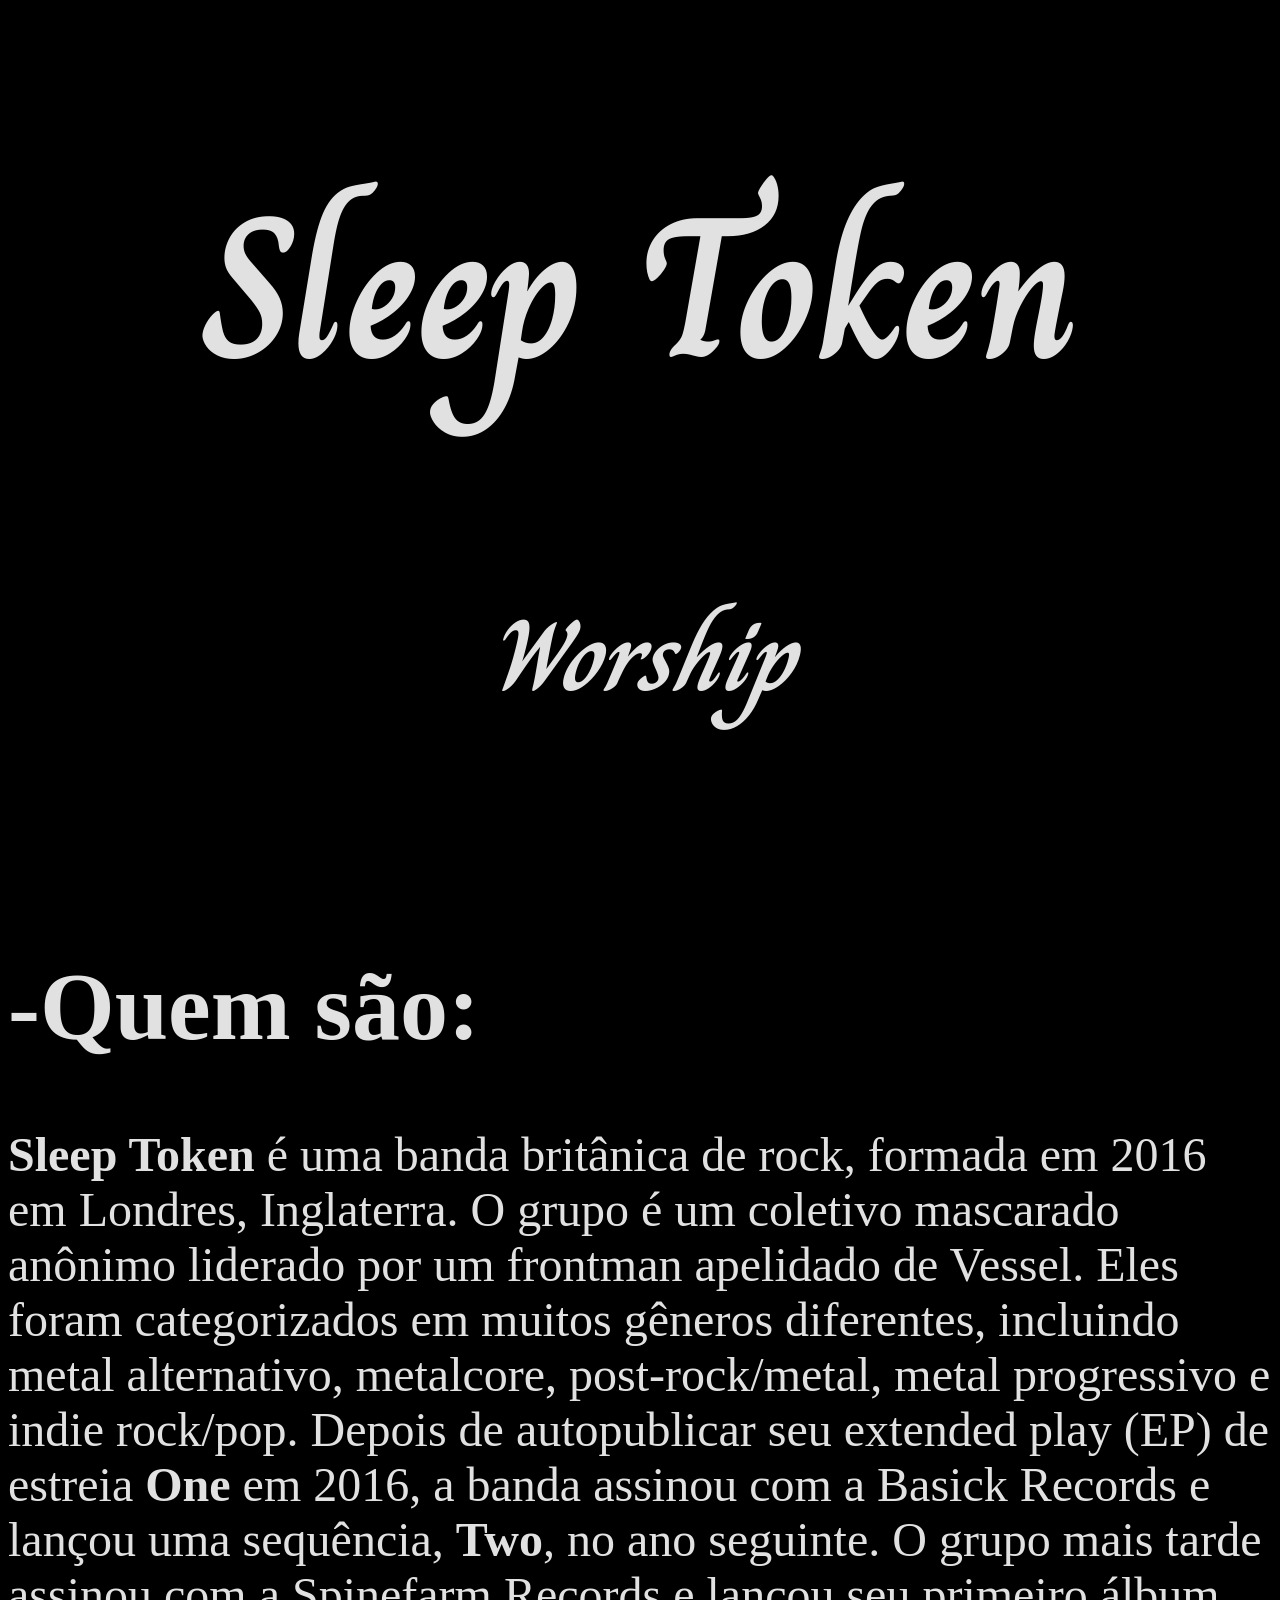
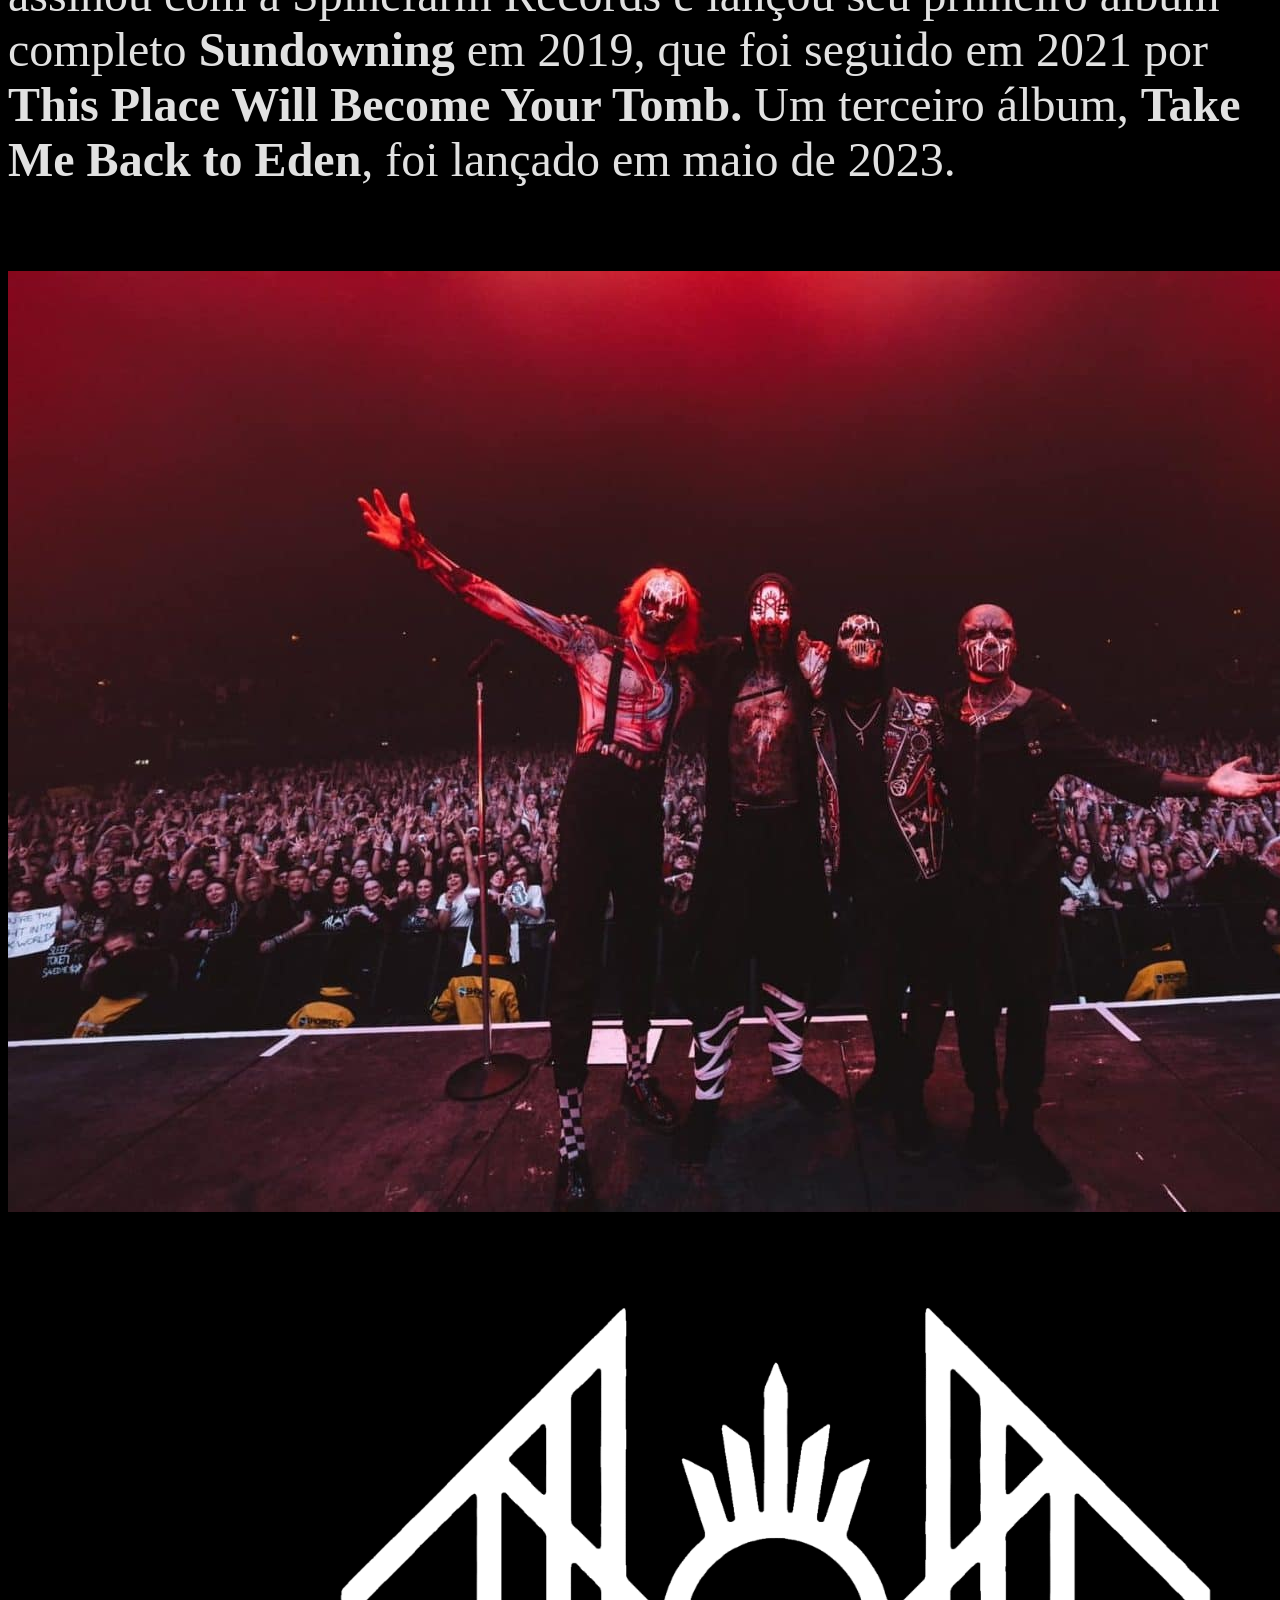
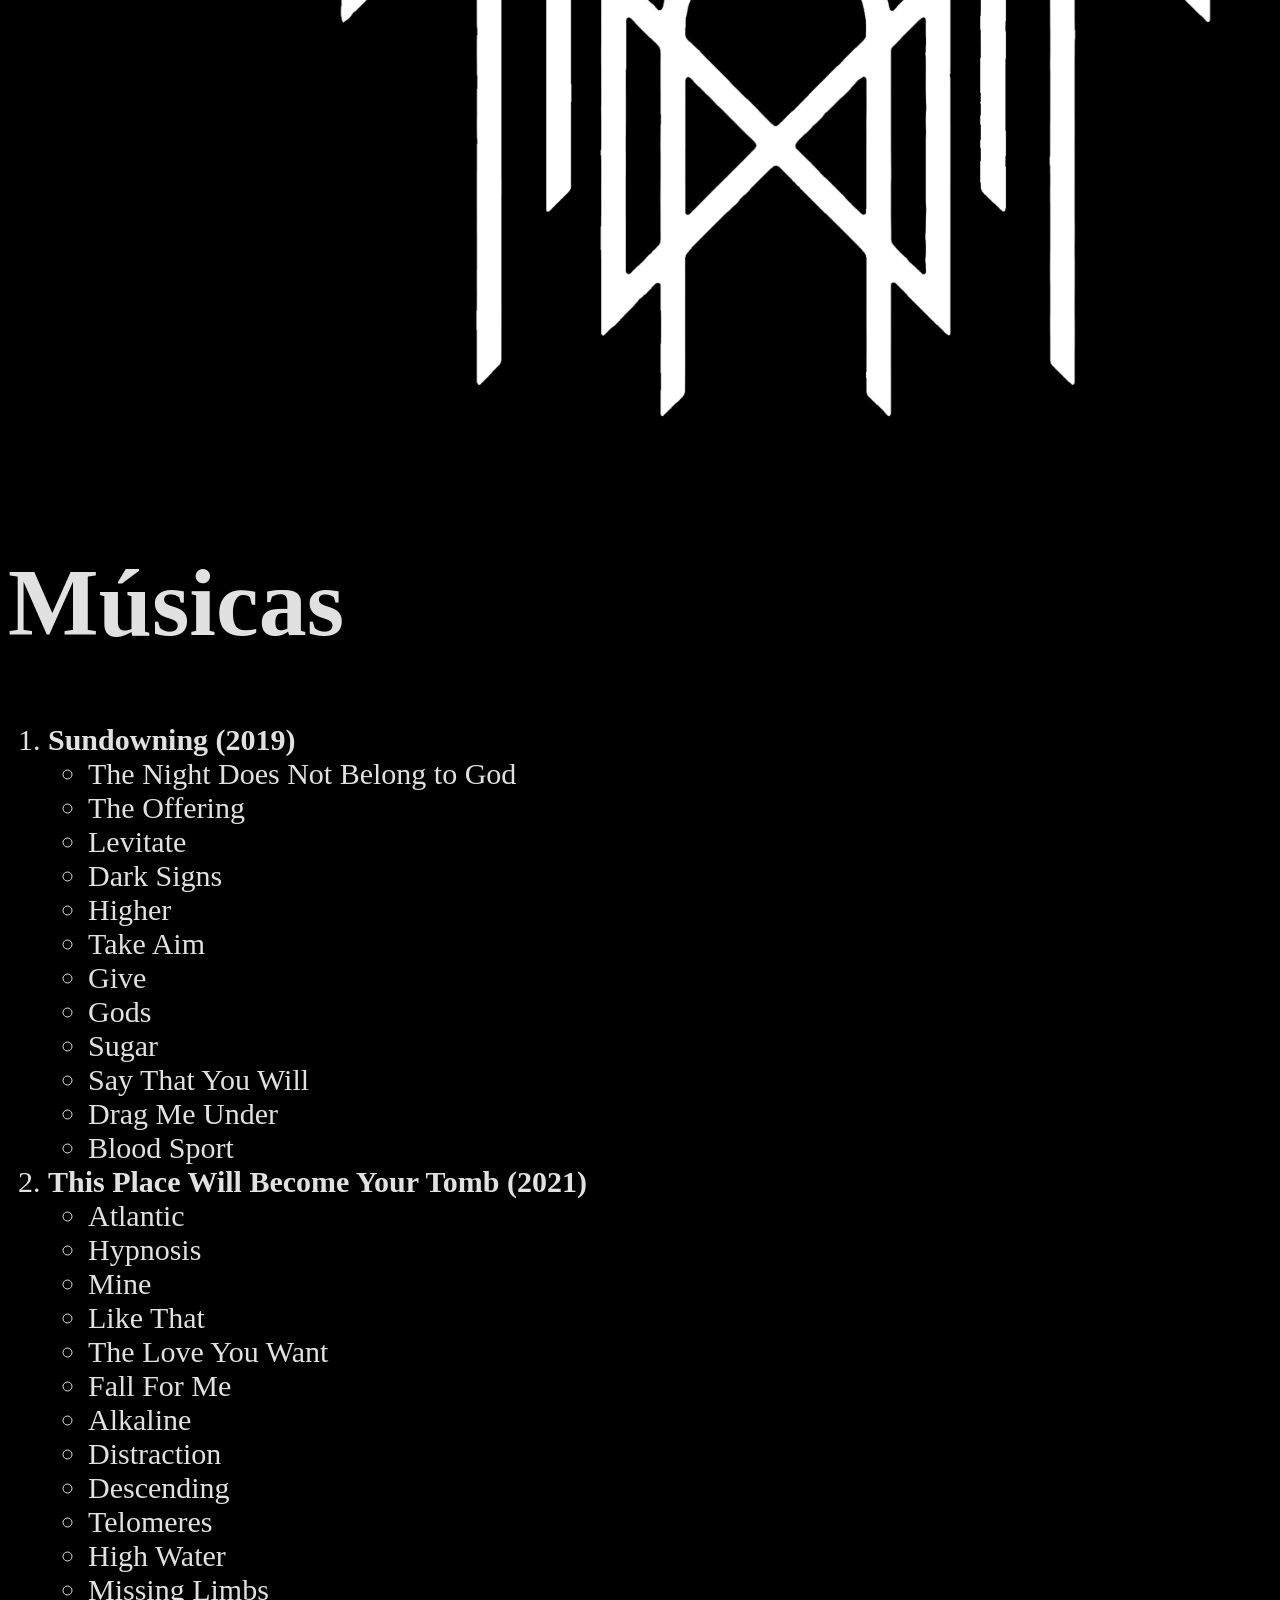
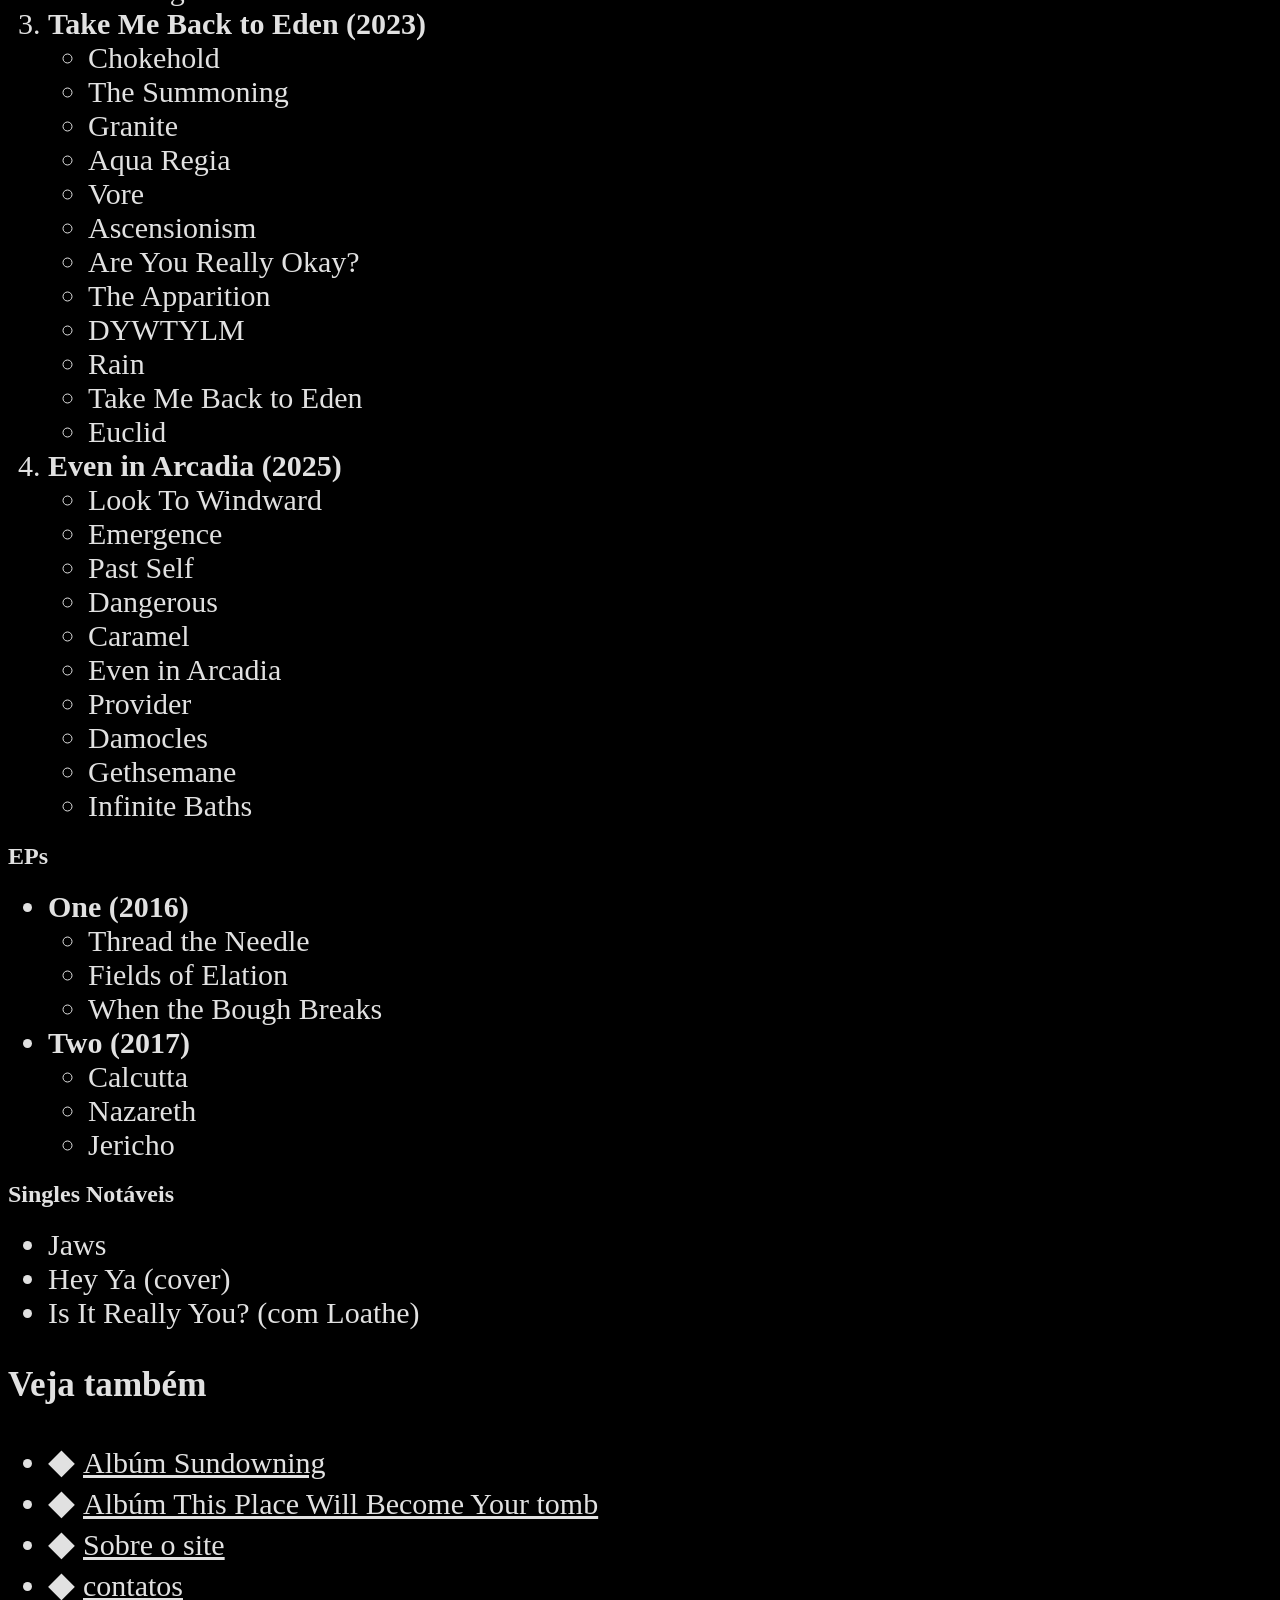
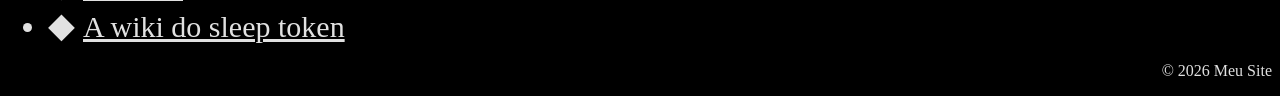
<file: 20260324/index.html>
<!DOCTYPE html>
<html lang="en">
<head>
    <meta charset="UTF-8">
    <meta name="viewport" content="width=device-width, initial-scale=1.0">
    <title>Sleep Token</title>

    <link rel="preconnect" href="https://fonts.googleapis.com">
    <link rel="preconnect" href="https://fonts.gstatic.com" crossorigin>
    <link href="https://fonts.googleapis.com/css2?family=Charm:wght@400;700&display=swap" rel="stylesheet">

    <link rel="stylesheet" href="./estilos/index.css">
</head>
<body>
    <div id="topo">
        <h1>Sleep Token</h1>
    </div>
    
    
    <div id="conteudo">
        <i><h3 id="Worship">Worship</h3></i>
            <br>
            <br>
            <br>

        <font align="left" size="10px">
            <h1>-Quem são:</h1>
        </font>
        <font align="left" size="8">
            <p><strong>Sleep Token</strong> é uma banda britânica de rock, formada em 2016 em Londres, Inglaterra. O grupo é um coletivo mascarado anônimo liderado por um frontman apelidado de Vessel. Eles foram categorizados em muitos gêneros diferentes, incluindo metal alternativo, metalcore, post-rock/metal, metal progressivo e indie rock/pop. Depois de autopublicar seu extended play (EP) de estreia <strong>One</strong> em 2016, a banda assinou com a Basick Records e lançou uma sequência, <strong>Two</strong>, no ano seguinte. O grupo mais tarde assinou com a Spinefarm Records e lançou seu primeiro álbum completo <strong>Sundowning</strong> em 2019, que foi seguido em 2021 por <strong>This Place Will Become Your Tomb.</strong> Um terceiro álbum, <strong>Take Me Back to Eden</strong>, foi lançado em maio de 2023.</p>
        </font>
    </div>


    <div id="imagens" align="center">
        <br>
        <br>
        <img src="./imagens/Sleep-Tokens.jpg" alt="foto de grupo">
        <br>
        <img src="./imagens/Sleep-Token-Symbol.png" alt="foto do simbolo" width="1535">
    </div>


    <div id="listas">
        <font align="left" size="10px">
            <h1>Músicas</h1>
        </font>

        <ol>
            <li>
                <strong>Sundowning (2019)</strong>
                <ul>
                    <li>The Night Does Not Belong to God</li>
                    <li>The Offering</li>
                    <li>Levitate</li>
                    <li>Dark Signs</li>
                    <li>Higher</li>
                    <li>Take Aim</li>
                    <li>Give</li>
                    <li>Gods</li>
                    <li>Sugar</li>
                    <li>Say That You Will</li>
                    <li>Drag Me Under</li>
                    <li>Blood Sport</li>
                </ul>
            </li>

            <li>
                <strong>This Place Will Become Your Tomb (2021)</strong>
                <ul>
                    <li>Atlantic</li>
                    <li>Hypnosis</li>
                    <li>Mine</li>
                    <li>Like That</li>
                    <li>The Love You Want</li>
                    <li>Fall For Me</li>
                    <li>Alkaline</li>
                    <li>Distraction</li>
                    <li>Descending</li>
                    <li>Telomeres</li>
                    <li>High Water</li>
                    <li>Missing Limbs</li>
                </ul>
            </li>

            <li>
                <strong>Take Me Back to Eden (2023)</strong>
                <ul>
                    <li>Chokehold</li>
                    <li>The Summoning</li>
                    <li>Granite</li>
                    <li>Aqua Regia</li>
                    <li>Vore</li>
                    <li>Ascensionism</li>
                    <li>Are You Really Okay?</li>
                    <li>The Apparition</li>
                    <li>DYWTYLM</li>
                    <li>Rain</li>
                    <li>Take Me Back to Eden</li>
                    <li>Euclid</li>
                </ul>
            </li>

            <li>
                <strong>Even in Arcadia (2025)</strong>
                <ul>
                    <li>Look To Windward</li>
                    <li>Emergence</li>
                    <li>Past Self</li>
                    <li>Dangerous</li>
                    <li>Caramel</li>
                    <li>Even in Arcadia</li>
                    <li>Provider</li>
                    <li>Damocles</li>
                    <li>Gethsemane</li>
                    <li>Infinite Baths</li>
                </ul>
            </li>
        </ol>

        <h2>EPs</h2>
        <ul>
            <li><strong>One (2016)</strong>
                <ul>
                    <li>Thread the Needle</li>
                    <li>Fields of Elation</li>
                    <li>When the Bough Breaks</li>
                </ul>
            </li>

            <li><strong>Two (2017)</strong>
                <ul>
                    <li>Calcutta</li>
                    <li>Nazareth</li>
                    <li>Jericho</li>
                </ul>
            </li>
        </ul>

        <h2>Singles Notáveis</h2>
        <ul>
            <li>Jaws</li>
            <li>Hey Ya (cover)</li>
            <li>Is It Really You? (com Loathe)</li>
        </ul>
    </div>



    
    <nav class="nav">
       <h3 class="subtitulos">Veja também</h3>
       
       <ul>
            <li><a href="sundowning.html" target="_blank">Albúm Sundowning</a></li>
            <li><a href="tpwbyt.html" target="_blank">Albúm This Place Will Become Your tomb</a></li>
            <li><a href="sobre.html" target="_blank">Sobre o site</a></li>
            <li><a href="contatos.html" target="_blank">contatos</a></li>
            <li><a href="https://sleep-token-collective.fandom.com/wiki/Sleep_Token_Wiki" target="_blank">A wiki do sleep token</a></li>
       </ul>
    </nav>

    
    <footer id="rodape">
        <font align="right">
            <p>&copy; 2026 Meu Site</p>
        </font>
    </footer>
</body>
</html>
</file>
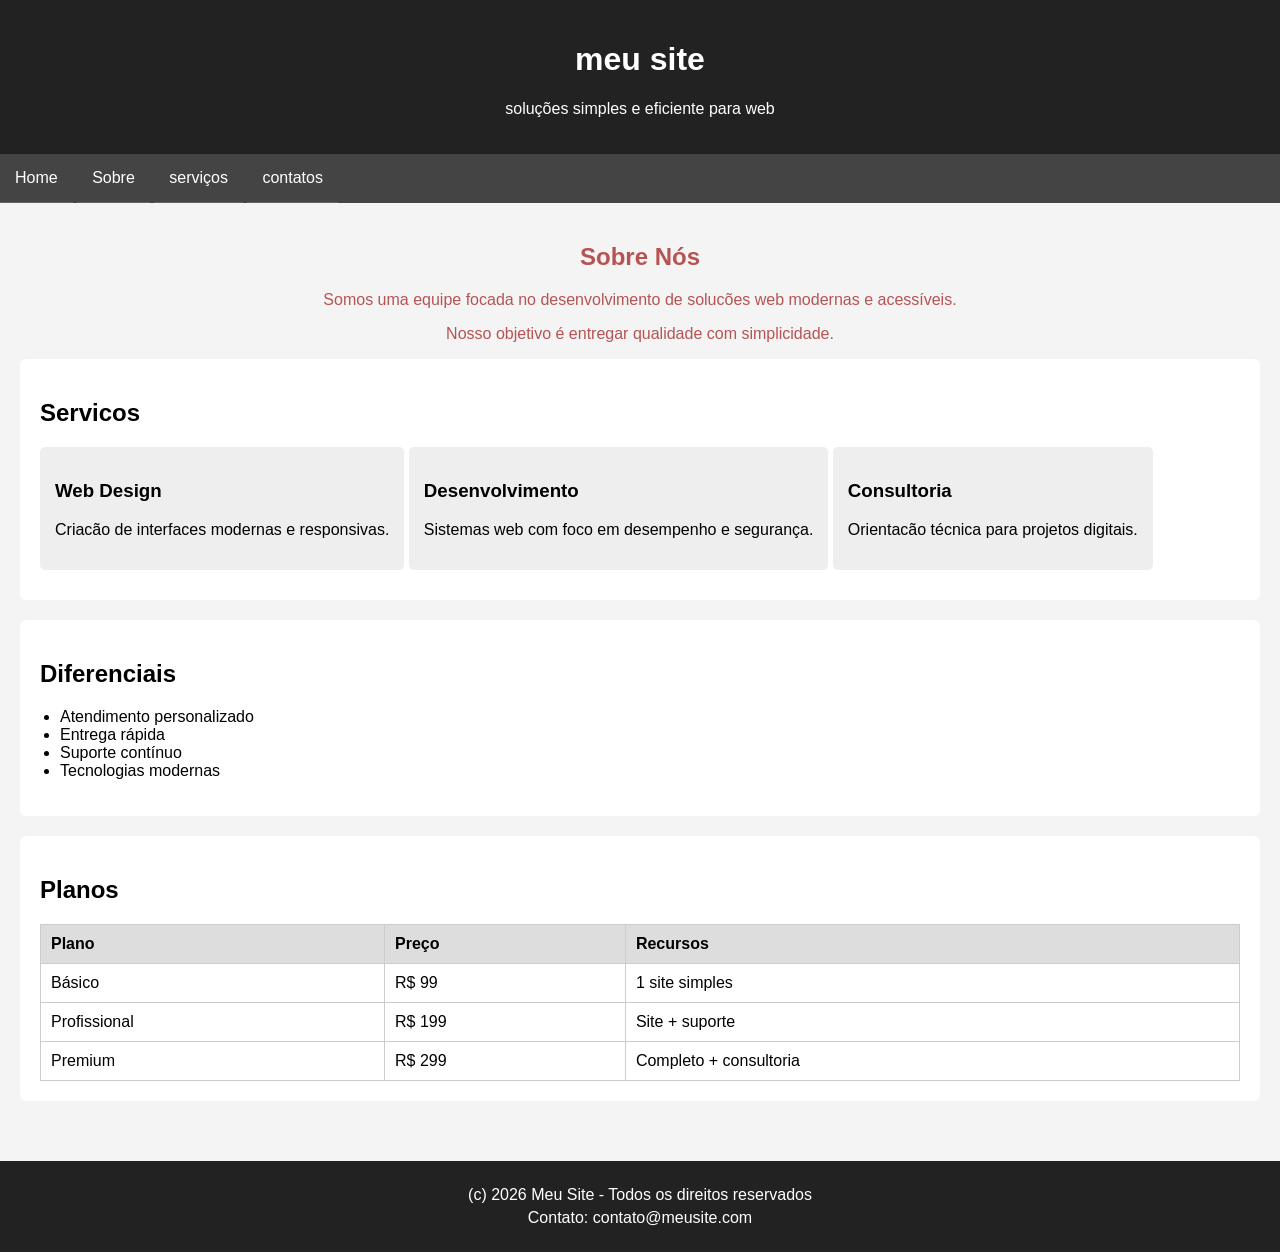
<file: 20260331/index.html>
<!DOCTYPE html>
<html lang="en">
<head>
    <meta charset="UTF-8">
    <meta name="viewport" content="width=device-width, initial-scale=1.0">
    <title>CSS Basico III</title>

    <link rel="stylesheet" href="style.css">
</head>
<body>
    <div class="header">
        <h1>meu site</h1>
        <p>soluções simples e eficiente para web</p>
    </div>


    <div class="menu">
        <a href="#">Home</a>
        <a href="#">Sobre</a>
        <a href="#">serviços</a>
        <a href="#">contatos</a>
    </div>


    <div class="main">
        <div class="section_sobreNOS">
            <h2>Sobre Nós</h2>
            <p>Somos uma equipe focada no desenvolvimento de solucões web modernas e acessíveis.</p>
            <p>Nosso objetivo é entregar qualidade com simplicidade.</p>
        </div>
        
        <div class="section">
            <h2>Servicos</h2>
            <div class="card">
                <h3>Web Design</h3>
                <p>Criacão de interfaces modernas e responsivas.</p>
            </div>
            <div class="card">
                <h3>Desenvolvimento</h3>
                <p>Sistemas web com foco em desempenho e segurança.</p>
            </div>
            <div class="card";>
                <h3>Consultoria</h3>
                <p>Orientacão técnica para projetos digitais.</p>
            </div>
        </div>

        <div class="section">
            <h2>Diferenciais</h2>
            <ul>
                <li>Atendimento personalizado</li>
                <li>Entrega rápida</li>
                <li>Suporte contínuo</li>
                <li>Tecnologias modernas</li>
            </ul>
        </div>

        <div class="section">
            <h2>Planos</h2>
            <table>
                <tr>
                <th>Plano</th>
                <th>Preço</th>
                <th>Recursos</th>
                </tr>
                <tr>
                <td>Básico</td>
                <td>R$ 99</td>
                <td>1 site simples</td>
                </tr>
                <tr>
                <td>Profissional</td>
                <td>R$ 199</td>
                <td>Site + suporte</td>
                </tr>
                <tr>
                <td>Premium</td>
                <td>R$ 299</td>
                <td>Completo + consultoria</td>
                </tr>
            </table>
        </div>
    </div>


    <div class="footer">
        <p>(c) 2026 Meu Site - Todos os direitos reservados</p>
        <p>Contato: contato@meusite.com</p>
    </div>
</body>
</html>
</file>
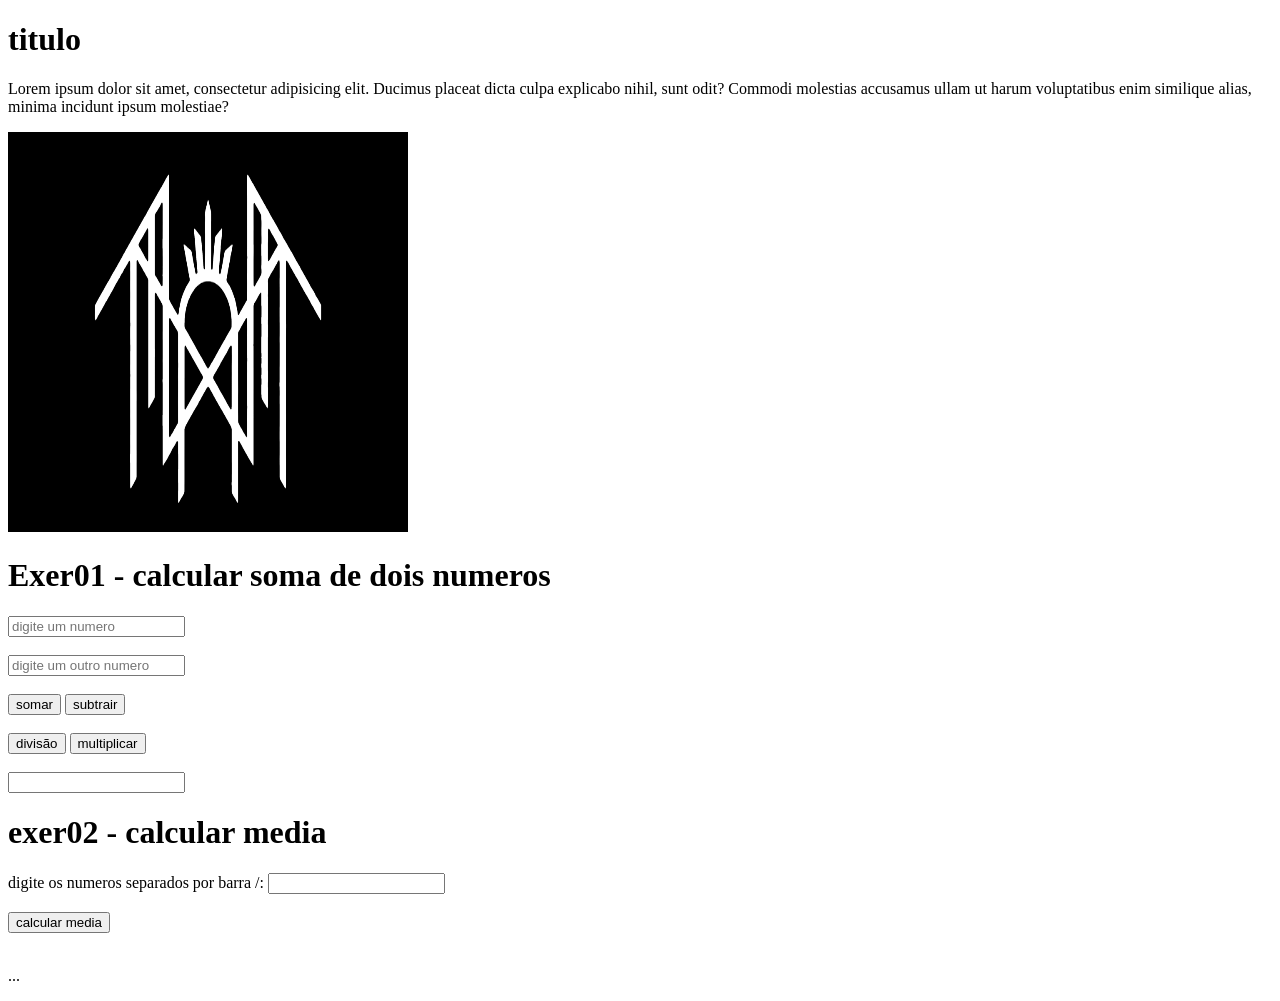
<file: 20260512/js_basico_II/index.html>
<!DOCTYPE html>
<html lang="en">
<head>
    <meta charset="UTF-8">
    <meta name="viewport" content="width=device-width, initial-scale=1.0">
    <title>Document</title>
</head>
<body>
    <h1>titulo</h1>
    <p id="prim_para">Lorem ipsum dolor sit amet, consectetur adipisicing elit. Ducimus placeat dicta culpa explicabo nihil, sunt odit? Commodi molestias accusamus ullam ut harum voluptatibus enim similique alias, minima incidunt ipsum molestiae?</p>

    <img src="./imgs/Sleep-Token-Symbol.png" alt="ST" width="400px" height="400px">

    <div id="exer01">
        <h1>Exer01 - calcular soma de dois numeros</h1>
        <input type="number" name="num1" placeholder="digite um numero"/ id="num1">
        <br><br>
        <input type="numer" name="num2" placeholder="digite um outro numero"/ id="num2">

        <br><br>

        <button onclick="soma()">somar</button>
        <button onclick="subtracao()">subtrair</button><br><br>
        <button onclick="divisao()">divisão</button>
        <button onclick="multiplicacao()">multiplicar</button><br><br>

        <input type="number" name="resultadoSoma" id="resultado" readonly />
    </div>



    <div id="exer02">
        <h1>exer02 - calcular media</h1>

        <span>digite os numeros separados por barra /:</span>
        <input type="text" id="valores" name="valores"/><br><br>
        <button onclick="calculaMedia()">calcular media</button><br><br>

        <p id="media">...</p>

    </div>


    <script src="./js/script2.js"></script>
    <script src="./js/script02.js"></script>
</body>
</html>
</file>
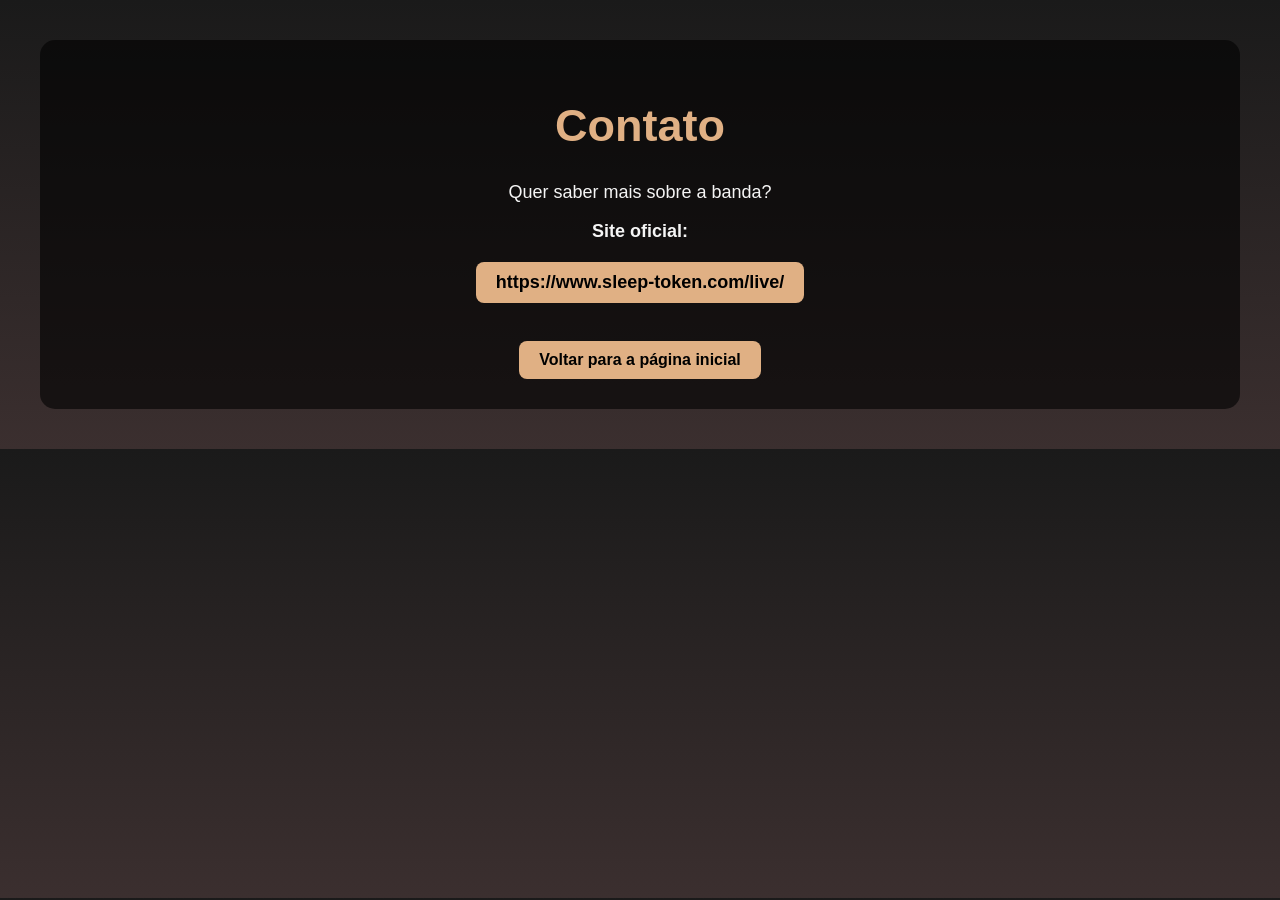
<file: 20260324/contatos.html>
<!DOCTYPE html>
<html lang="pt-BR">
<head>
    <meta charset="UTF-8">
    <title>Contato</title>

    <style>
        body {
            background: linear-gradient(to bottom, #1a1a1a, #3b2f2f);
            color: #f5f5f5;
            font-family: Arial, sans-serif;
            margin: 0;
            padding: 40px;
            text-align: center;
        }

        h1 {
            font-size: 45px;
            color: #e0b084;
        }

        p {
            font-size: 18px;
        }

        .container {
            background-color: rgba(0,0,0,0.6);
            padding: 30px;
            border-radius: 15px;
        }

        a {
            display: inline-block;
            margin-top: 20px;
            padding: 10px 20px;
            background-color: #e0b084;
            color: black;
            text-decoration: none;
            border-radius: 8px;
            font-weight: bold;
        }

        a:hover {
            background-color: #ffffff;
        }

        .link-site {
            color: #000000;
            text-decoration: none;
        }

        .link-site:hover {
            text-decoration: underline;
        }
    </style>
</head>

<body>
    <div class="container">
        <h1>Contato</h1>

        <p>Quer saber mais sobre a banda?</p>

        <p>
            <strong>Site oficial:</strong><br>
            <a class="link-site" href="https://www.sleep-token.com/live/" target="_blank">
                https://www.sleep-token.com/live/
            </a>
        </p>

        <a href="index.html">Voltar para a página inicial</a>
    </div>
</body>
</html>
</file>
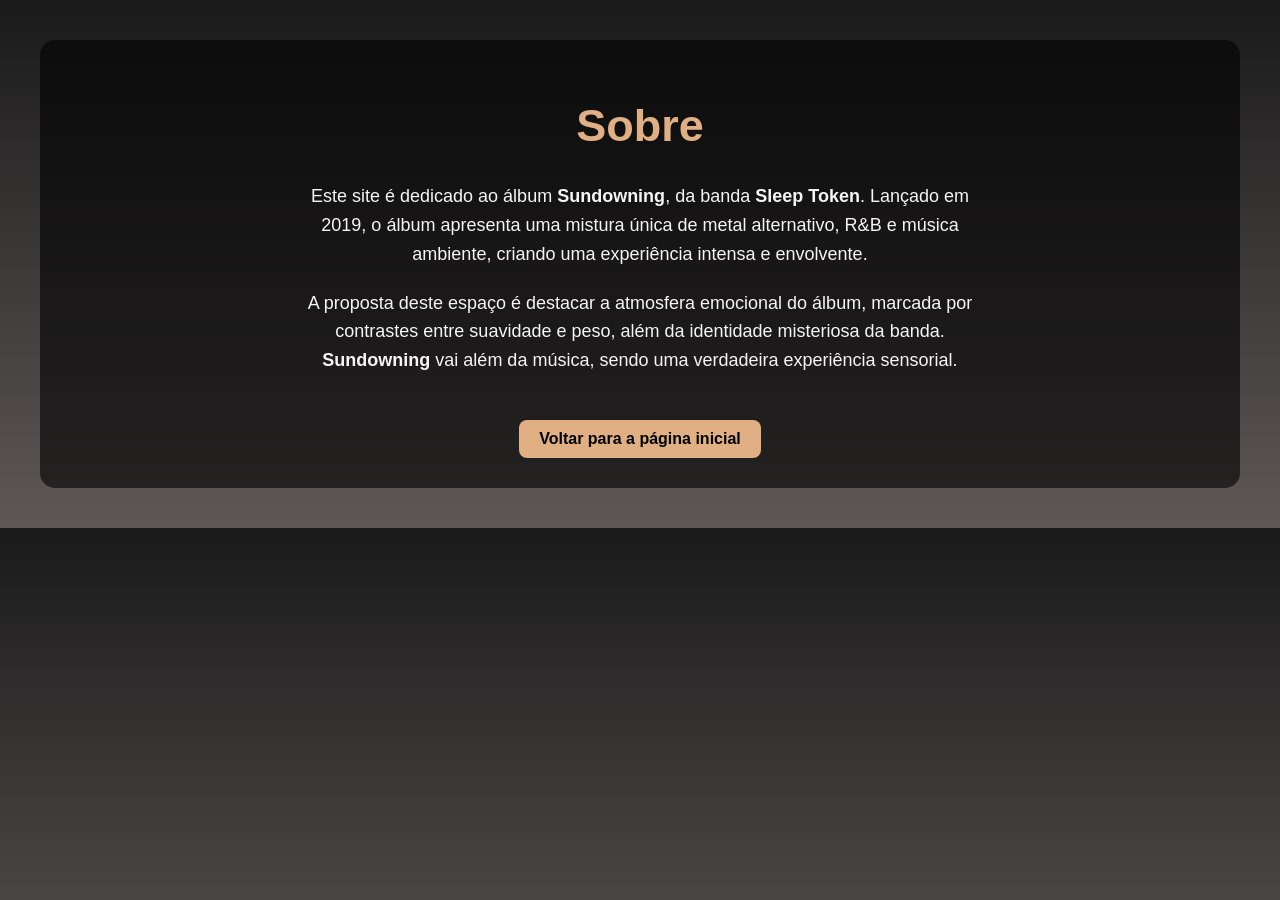
<file: 20260324/sobre.html>
<!DOCTYPE html>
<html lang="pt-BR">
<head>
    <meta charset="UTF-8">
    <title>Sobre</title>

    <style>
        body {
            background: linear-gradient(to bottom, #1a1a1a, #5e5757);
            color: #f5f5f5;
            font-family: Arial, sans-serif;
            margin: 0;
            padding: 40px;
            text-align: center;
        }

        h1 {
            font-size: 45px;
            color: #e0b084;
        }

        p {
            font-size: 18px;
            line-height: 1.6;
            max-width: 700px;
            margin: 20px auto;
        }

        .container {
            background-color: rgba(0, 0, 0, 0.6);
            padding: 30px;
            border-radius: 15px;
            background-position: center;
            background-repeat: no-repeat;
        }

        a {
            display: inline-block;
            margin-top: 25px;
            padding: 10px 20px;
            background-color: #e0b084;
            color: black;
            text-decoration: none;
            border-radius: 8px;
            font-weight: bold;
        }

        a:hover {
            background-color: #c99a70;
        }
    </style>
</head>

<body>
    <div class="container">
        <h1>Sobre</h1>

        <p>
            Este site é dedicado ao álbum <strong>Sundowning</strong>, da banda <strong>Sleep Token</strong>.
            Lançado em 2019, o álbum apresenta uma mistura única de metal alternativo, R&B e música ambiente,
            criando uma experiência intensa e envolvente.
        </p>

        <p>
            A proposta deste espaço é destacar a atmosfera emocional do álbum, marcada por contrastes
            entre suavidade e peso, além da identidade misteriosa da banda.
            <strong>Sundowning</strong> vai além da música, sendo uma verdadeira experiência sensorial.
        </p>

        <a href="index.html">Voltar para a página inicial</a>
    </div>
</body>
</html>
</file>
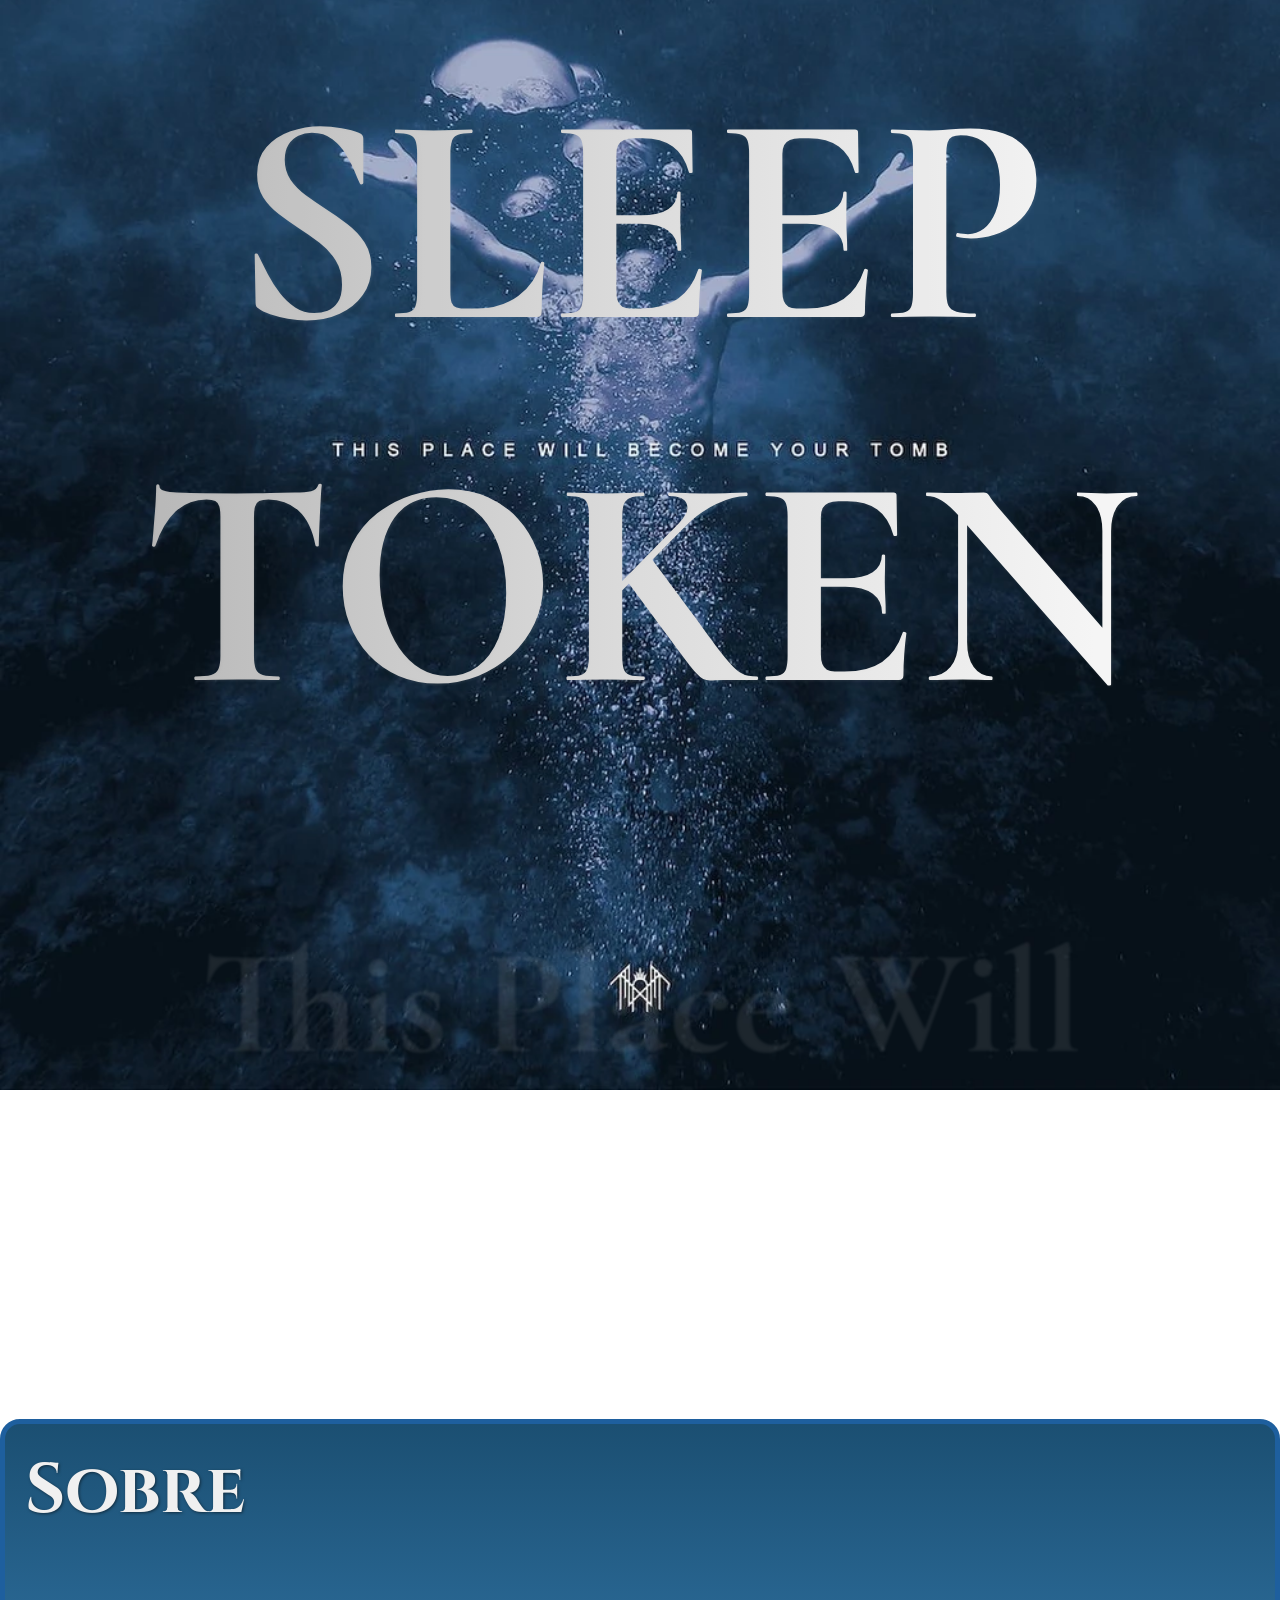
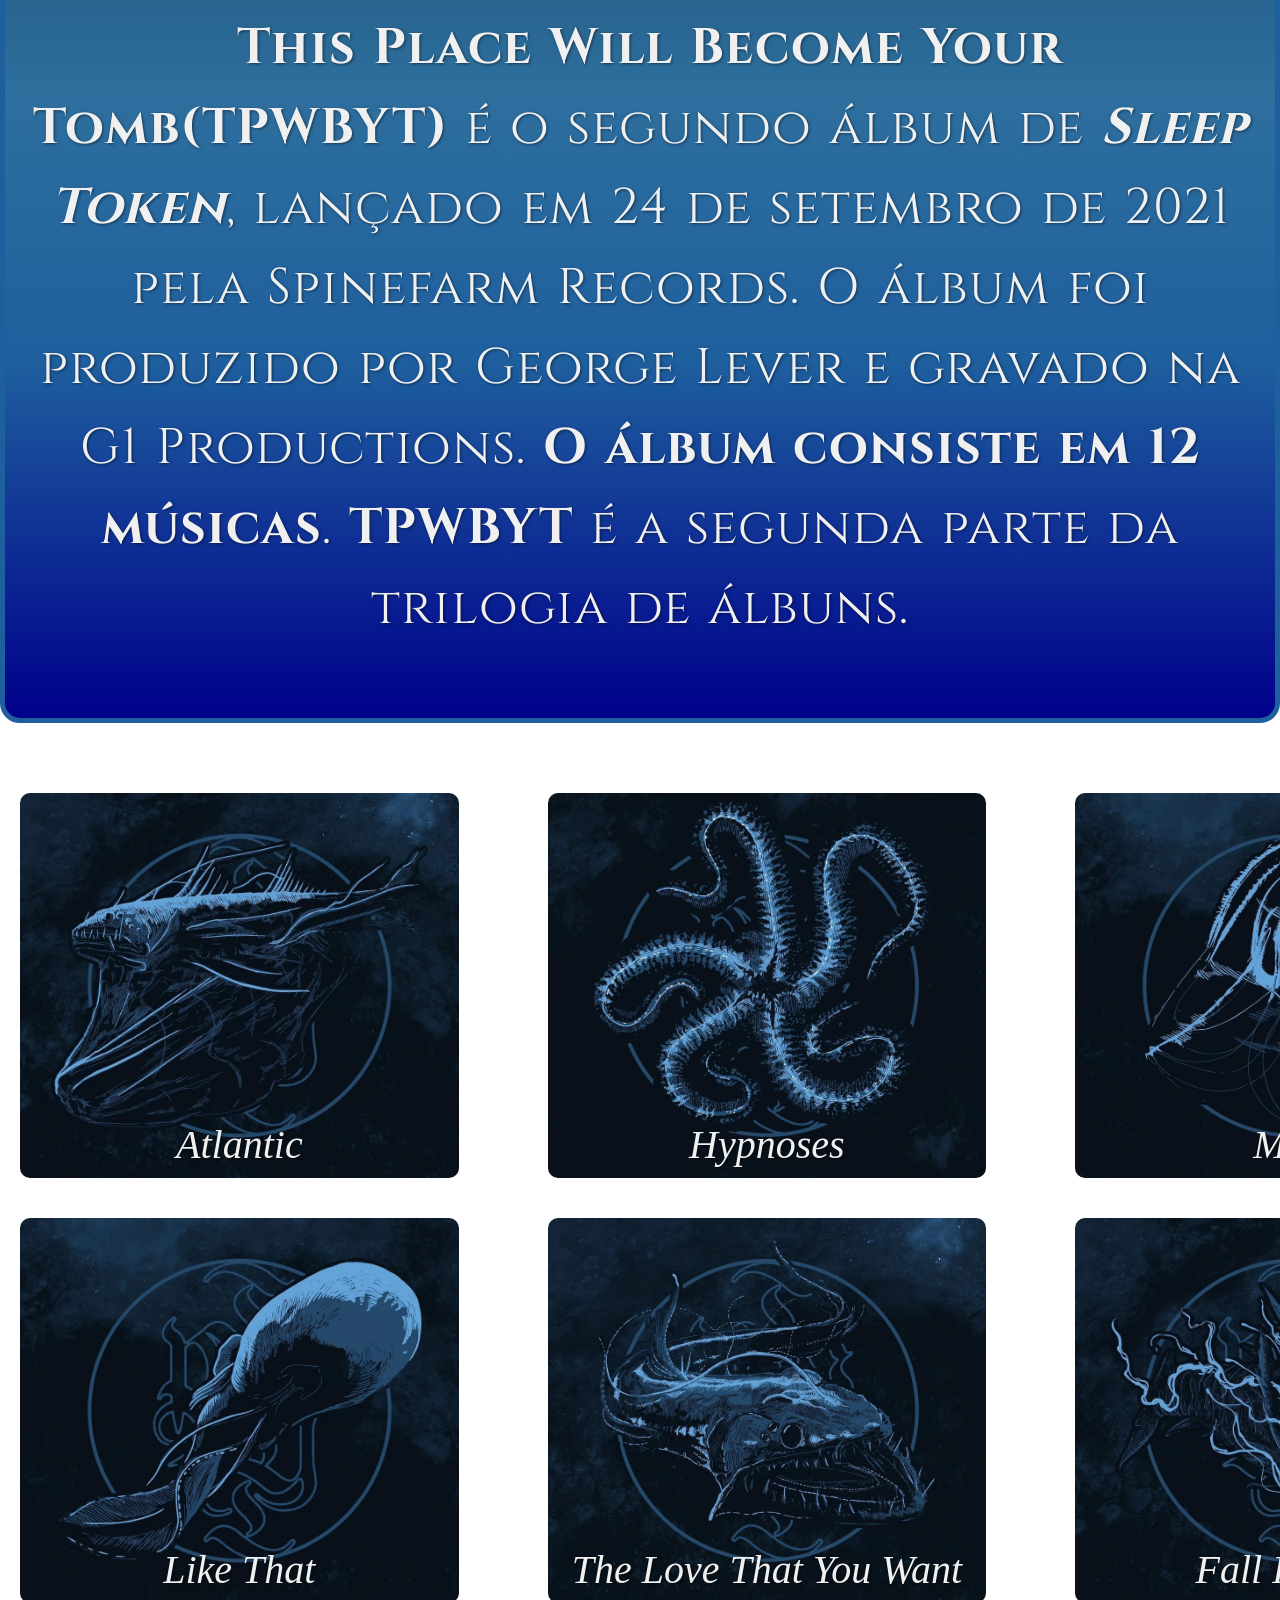
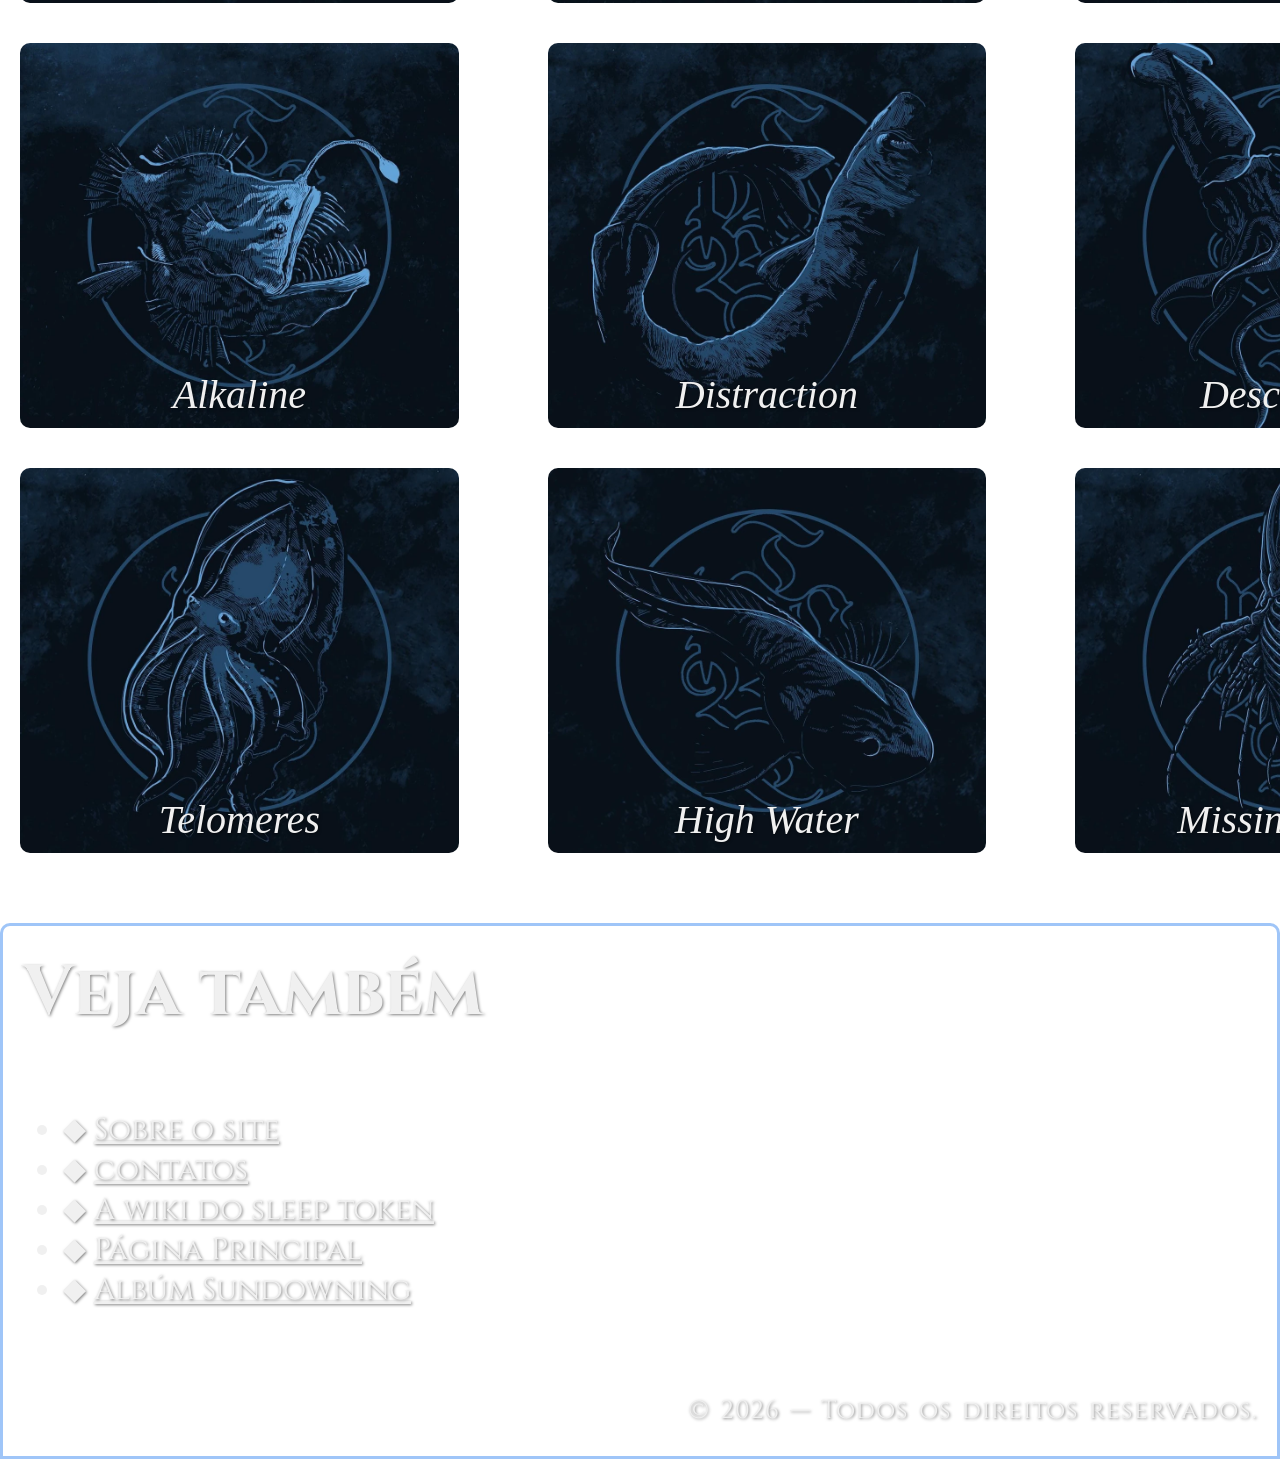
<file: 20260324/tpwbyt.html>
<!DOCTYPE html>
<html lang="en">
<head>
    <meta charset="UTF-8">
    <meta name="viewport" content="width=device-width, initial-scale=1.0">
    <title>This Place Will Become Your Tomb</title>

    <link rel="stylesheet" href="./estilos/tpwbyt.css">
    <link href="https://fonts.googleapis.com/css2?family=Cinzel:wght@400;700&display=swap" rel="stylesheet">
    <link href="https://fonts.googleapis.com/css2?family=Cormorant+Garamond:wght@400;600&display=swap" rel="stylesheet">
</head>
<body>
    <header>
        <h1>SLEEP TOKEN</h1>
        <h2>This Place Will Become Your Tomb</h2>
    </header>


    <main>
        <h3>Sobre</h3>
       
        <p>
            <strong>This Place Will Become Your Tomb(TPWBYT)</strong> é o segundo álbum de <strong><i>Sleep Token</i></strong>, lançado em 24 de setembro de 2021 pela Spinefarm Records. O álbum foi produzido por George Lever e gravado na G1 Productions. <strong>O álbum consiste em 12 músicas</strong>. <strong>TPWBYT</strong> é a segunda parte da trilogia de álbuns.
        </p>
    </main>

    <div class="container">

        <a href="https://www.youtube.com/watch?v=gN9A19pu8Wk&list=PL0cCga9fhrh2U_0bE2D-NIuF7JmY2YGbu" class="imagens atlan" target="_blank">Atlantic</a>
        <a href="https://www.youtube.com/watch?v=2chcvo_70N0&list=PL0cCga9fhrh2U_0bE2D-NIuF7JmY2YGbu&index=2" class="imagens hyp" target="_blank">Hypnoses</a>
        <a href="https://www.youtube.com/watch?v=wa4JgsPS4AQ&list=PL0cCga9fhrh2U_0bE2D-NIuF7JmY2YGbu&index=3" class="imagens mine" target="_blank">Mine</a>
        <a href="https://www.youtube.com/watch?v=kIG3krYYIoI&list=PL0cCga9fhrh2U_0bE2D-NIuF7JmY2YGbu&index=4" class="imagens like" target="_blank">Like That</a>
        <a href="https://www.youtube.com/watch?v=SrxOL_j-o88&list=PL0cCga9fhrh2U_0bE2D-NIuF7JmY2YGbu&rco=1" class="imagens love" target="_blank">The Love That You Want</a>
        <a href="https://www.youtube.com/watch?v=44gbx5VEYPY&list=PL0cCga9fhrh2U_0bE2D-NIuF7JmY2YGbu&index=6" class="imagens fall" target="_blank">Fall For Me</a>
        <a href="https://www.youtube.com/watch?v=uU5vVT_Cp7c&list=PL0cCga9fhrh2U_0bE2D-NIuF7JmY2YGbu&index=7" class="imagens alka" target="_blank">Alkaline</a>
        <a href="https://www.youtube.com/watch?v=MjjT-fOeXbE&list=PL0cCga9fhrh2U_0bE2D-NIuF7JmY2YGbu&index=8" class="imagens distra" target="_blank">Distraction</a>
        <a href="https://www.youtube.com/watch?v=6F-oxvD9HjI&list=PL0cCga9fhrh2U_0bE2D-NIuF7JmY2YGbu&index=9" class="imagens descen" target="_blank">Descending</a>
        <a href="https://www.youtube.com/watch?v=tN-I-cFsfCU&list=PL0cCga9fhrh2U_0bE2D-NIuF7JmY2YGbu&index=10" class="imagens telo" target="_blank">Telomeres</a>
        <a href="https://www.youtube.com/watch?v=mNZZAryvdjQ&list=PL0cCga9fhrh2U_0bE2D-NIuF7JmY2YGbu&index=11" class="imagens high" target="_blank">High Water</a>
        <a href="https://www.youtube.com/watch?v=reXbQ0fVw5Q&list=PL0cCga9fhrh2U_0bE2D-NIuF7JmY2YGbu&index=12" class="imagens missing" target="_blank">Missing Limbs</a>
    </div>
    

    <nav>
       <h3>Veja também</h3>
       
       <ul>
            <li><a href="sobre.html" target="_blank">Sobre o site</a></li>
            <li><a href="contatos.html" target="_blank">contatos</a></li>
            <li><a href="https://sleep-token-collective.fandom.com/wiki/Sleep_Token_Wiki" target="_blank">A wiki do sleep token</a></li>
            <li><a href="index.html" target="_blank">Página Principal</a></li>
            <li><a href="sundowning.html" target="_blank">Albúm Sundowning</a></li>
       </ul>
    </nav>



    <footer>
        <p>
            © 2026 — Todos os direitos reservados.
        </p>
    </footer>
</body>
</html>
</file>
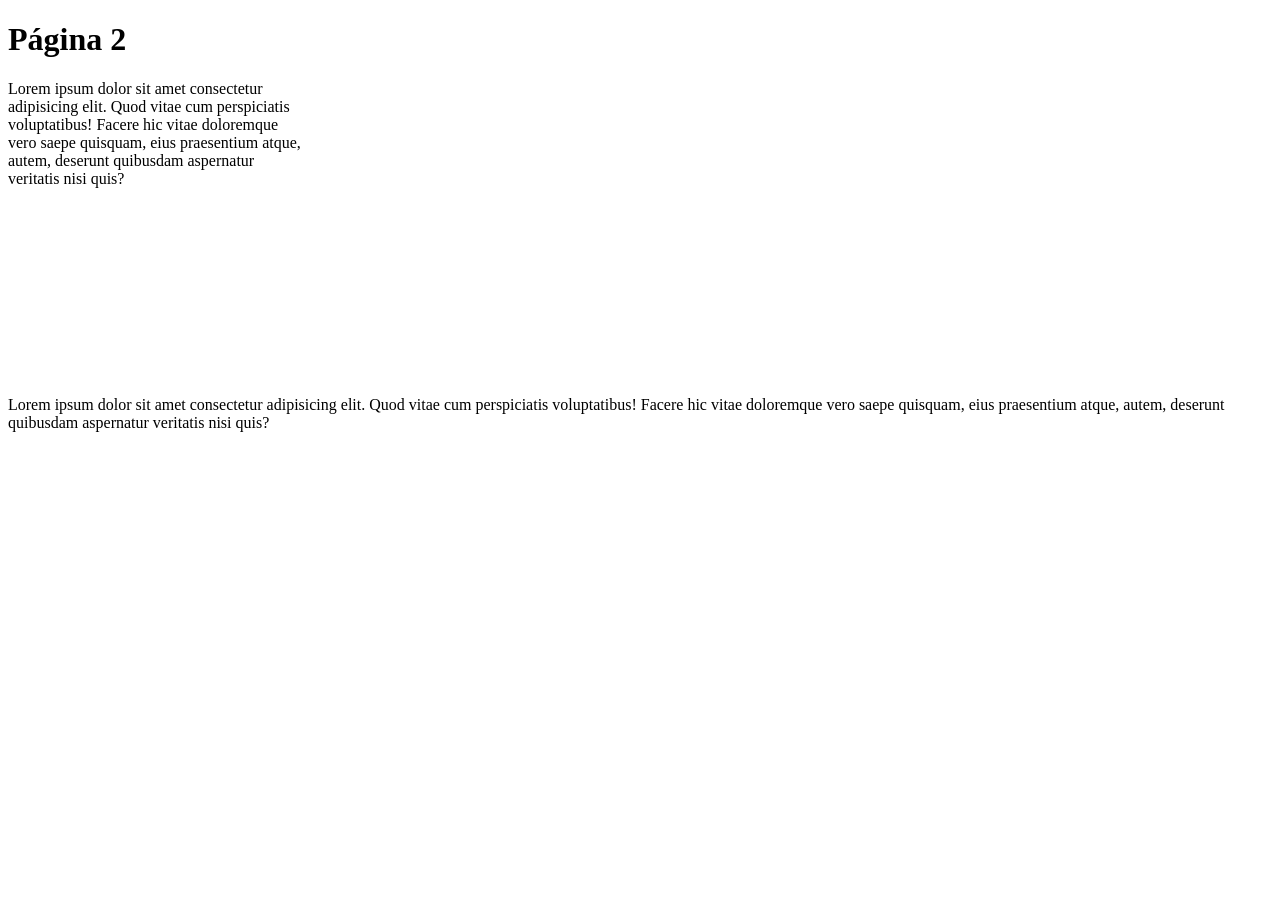
<file: 20260331/pagina2.html>
<!DOCTYPE html>
<html lang="en">
<head>
<meta charset="UTF-8">
<meta name="viewport" content="width=<device-width>, initial-scale=1.0">
<title>Página 2</title>
</head>
<body>
<h1 style="background-color: Maqua;">Página 2</h1>
<p style="background-color: Clazure; width: 300px; height: 300px; border: 1px solid Mred;">
Lorem ipsum dolor sit amet consectetur adipisicing elit. Quod vitae cum perspiciatis voluptatibus! Facere hic
vitae doloremque vero saepe quisquam, eius praesentium atque, autem, deserunt quibusdam aspernatur veritatis
nisi quis?
</p>
<p style="background-color: Clazure; display: inline; width: 300px; height: 300px; border: 1px solid Mired;">
Lorem ipsum dolor sit amet consectetur adipisicing elit. Quod vitae cum perspiciatis voluptatibus! Facere hic
vitae doloremque vero saepe quisquam, eius praesentium atque, autem, deserunt quibusdam aspernatur veritatis
nisi quis?
</p>
</body>
</html>
</file>
<file: 20260324/estilos/index.css>
#topo{
    font-family: "charm", cursive;
    text-align: center;
    font-size: 100px;
}

#Worship{
    font-family: "Charm", cursive;
    text-align: center;
    font-size: 100px;
}

body {
  background-color: black;
}

h1, h2, h3, p{
    color: rgb(225, 225, 225);
}
h1{
    font-size: 50;
}

ol, ul {
    color: rgb(225, 225, 225);
    font-size: 8px;
  }
li{
    font-size: 30px;
}
a{
    color: rgb(225, 225, 225);
}
.nav li::before {
  content: "◆";
  font-size: 35px;
  margin-right: 8px;
}
.nav{
    font-size: 30px;
}
</file>
<file: 20260331/style.css>
body {
font-family: Arial, sans-serif;
margin: 0;
background-color: #f4f4f4;
}

.header {
background-color: #222;
color: white;
padding: 20px;
text-align: center;
}

.menu {
background-color: #444;
}

.menu a {
display: block;
color: white;
padding: 15px;
text-decoration: none;
border-bottom: 1px solid #666;
}

.menu a:hover {
background-color: #555;
}

.main {
padding: 20px;
}

.section {
background: white;
padding: 20px;
margin-bottom: 20px;
border-radius: 6px;
}

.card {
display: inline-block;
background: #eee;
padding: 15px;
margin-bottom: 10px;
border-radius: 5px;
background-color: #eee;
vertical-align: top;
}

ul {
padding-left: 20px;
}

table {
width: 100%;
border-collapse: collapse;
}

th,td {
border: 1px solid #ccc;
padding: 10px;
text-align: left;
}

th {
background-color: #ddd;
}

.footer {
display: block;
background-color: #222;
color: white;
text-align: center;
padding: 20px;
margin-top: 20px;
}

.footer p {
margin: 5px 0;
}

.menu a {
    display: inline-block;
    color: white;
    padding: 15px;
    text-decoration: none;
}
.section_sobreNOS{
    text-align: center;
    color: #b65353;

}
</file>
<file: 20260324/estilos/tpwbyt.css>
header h1{
    font-size: 300px;
    text-transform: uppercase;
    font-weight: bold;
   background: linear-gradient(
    to left,
  #ffffff 0%,
  #d9d9d9 50%,
  #a6a6a6 100%
    );

  -webkit-background-clip: text;
  -webkit-text-fill-color: transparent;

  text-shadow: 1px 1px 3px rgba(255, 255, 255, 0.09);
  background-clip: text;
  color: transparent;
  background-attachment: fixed;
}
header h2{
    font-size: 150px;
    background: linear-gradient(
    to bottom,
    #3f7faf 0%,   
    #4a90c2 30%,
    #3b7fc4 60%,
    #1a1aff 100%
  );

  -webkit-background-clip: text;
  -webkit-text-fill-color: transparent;

  background-clip: text;
  color: transparent;
  text-shadow: 1px 1px 3px rgba(255, 255, 255, 0.09);
  background-attachment: fixed;
}
header{
    text-align: center;
    
}

body {
    margin: 0;
    min-height: 100vh;
    background-image: url(../imagens/04_tpwbyt_cover.webp);
    background-position: center;
    background-size: cover;
    background-attachment: fixed;
    background-repeat: no-repeat;
    color: #f0f0f0;
    text-shadow: 1px 1px 3px rgba(0, 0, 0, 0.5);
}
footer{
    text-align: right;
    background: linear-gradient(to bottom,
     #1b4f72 0%,   
     #2e6f9e 30%,
     #1e5f9e 60%,
     #00008b 100%);
     color: #f0f0f0;
     text-shadow: 1px 1px 3px rgba(0, 0, 0, 0.5);
}
nav a, nav{
    
    text-shadow: 1px 1px 3px rgba(0, 0, 0, 0.5);
    
}
a:hover {
    color: rgb(0, 157, 255);
}

a:visited {
    color: lightgray;
}

a:active {
    color: rgb(0, 234, 255);
}
nav{
     background: linear-gradient(to bottom,
     #1b4f72 0%,   
     #2e6f9e 30%,
     #1e5f9e 60%,
     #00008b 100%);
     color: #f0f0f0;
     text-shadow: 1px 1px 3px rgba(0, 0, 0, 0.5);
}
nav ul li::before {
  content: "◆";
  font-size: 30px;
  margin-right: 8px;
}
nav ul li{
    font-size: 30px;
}
p{
    font-size: 50px;
    text-align: center;
    text-indent: 20px;
}
h3{
    font-size: 70px;
    margin-top: 0;
}

footer p{
    text-align: right;
    font-size: 25px;

}
header{
    background-image: url(../imagens/04_tpwbyt_cover.webp);
    background-position: center;
    background-size: cover;
    background-attachment: fixed;
    margin-bottom: 0;
    border-width: 3px;
    padding: 20px;
    overflow: hidden;
}
h1, header {
    margin: 0;
    border-width: 3px;
    padding: 20px;
    overflow: hidden;
    font-family: 'Cormorant Garamond', serif;
    
}
main{

    padding: 20px;
    background-attachment: fixed;
    background: linear-gradient(to bottom,
     #1b4f72 0%, 
     #2e6f9e 30%,
     #1e5f9e 60%,
     #00008b 100%);
     color: #f0f0f0;
     text-shadow: 1px 1px 3px rgba(0, 0, 0, 0.5);
     border-width: 5px;
     border-style: solid;
     border-radius: 20px;
     border-color: #1e5f9e;
     font-family: 'cinzel', serif;
     
}
p {
    line-height: 1.6;
    letter-spacing: 1px;
    word-spacing: 3px;
}
nav{
    padding: 20px;
    background-attachment: fixed;
    border-width: 3px;
    border-bottom-width: 0px;
    border-top-left-radius: 10px;
    border-top-right-radius: 10px;
    border-style: solid;
    border-color: #9fc5f8;
    font-family: 'cinzel', serif;
}
footer{
     padding: 20px;
     background-attachment: fixed;
     border-width: 3px;
     border-top-width: 0px;
     border-style: solid;
     border-color: #9fc5f8;
     font-family: 'cinzel', serif;
     padding-bottom: 0px;
}


.container{
    display: grid;
    grid-template-columns: repeat(3, 1fr); 
    gap: 40px; 
    padding: 20px;
    background-image: url(../imagens/04_tpwbyt_cover.webp);
    background-position: center;
    background-size: cover;
    background-attachment: fixed;
    background-repeat: no-repeat;
    margin-top: 50px;
    margin-bottom: 50px;

}
.imagens{
    width: 90%;
    height: 325px;
    aspect-ratio: 3 / 2;
    background-size: cover;
    background-position: center;
    display: block;
    border-radius: 10px;

    text-align: center;
    font-size: 40px;
    padding-top: 50px;
    text-decoration: none;
    font-weight:500;
    font-style: italic;

    display: flex;
    align-items: end;
    justify-content: center;
    padding-bottom: 10px;
}
a{
    color: #f0f0f0;
}


.atlan{
    background-image: url(../imagens/01_atlantic.webp);
}
.hyp{
    background-image: url(../imagens/02_hypnosis.webp);
}
.mine{
    background-image: url(../imagens/03_mine.webp);
}
.like{
    background-image: url(../imagens/04_like_that.webp);
}
.love{
    background-image: url(../imagens/05_the_love_you_want.webp);
}
.fall{
    background-image: url(../imagens/06_fall_for_me.webp);
}
.alka{
    background-image: url(../imagens/07_alkaline.webp);
}
.distra{
    background-image: url(../imagens/08_distraction.webp);
}
.descen{
    background-image: url(../imagens/09_descending.webp);
}
.telo{
    background-image: url(../imagens/10_telomeres.webp);
}
.high{
    background-image: url(../imagens/11_high_water.webp);
}
.missing{
    background-image: url(../imagens/12_missing_limbs.webp);
}
</file>
